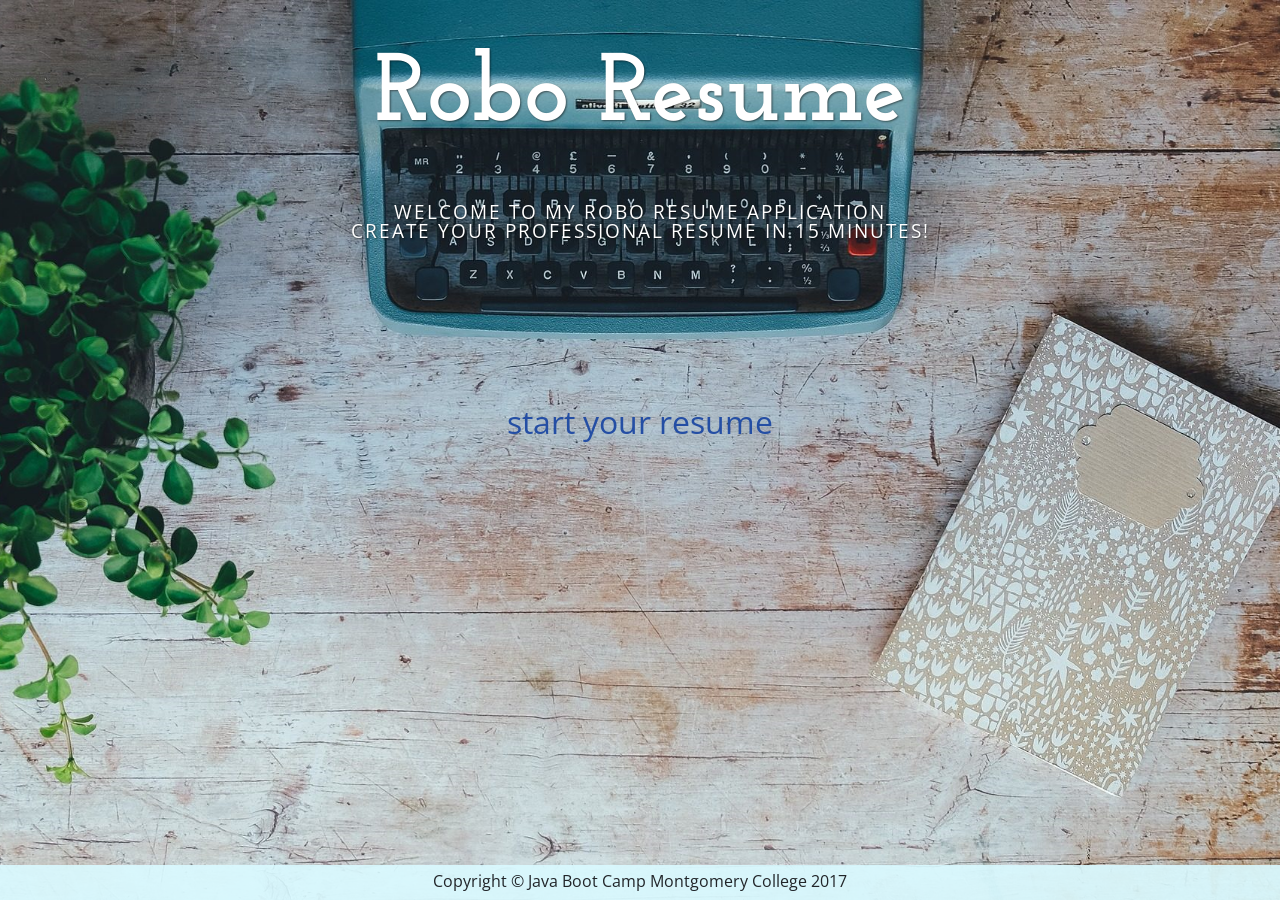
<file: src/main/resources/templates/index.html>
<!DOCTYPE html>
<html xmlns:th="http://www.thymeleaf.org">
<head lang="en">

    <meta charset="utf-8">
    <meta name="viewport" content="width=device-width, initial-scale=1, shrink-to-fit=no">
    <meta name="description" content="">
    <meta name="author" content="">

    <title>Robo Resume - Home Page</title>

    <!-- Bootstrap core CSS -->
    <link href="vendor/bootstrap/css/bootstrap.min.css" rel="stylesheet">

    <!-- Custom fonts for this template -->
    <link href="https://fonts.googleapis.com/css?family=Open+Sans:300italic,400italic,600italic,700italic,800italic,400,300,600,700,800" rel="stylesheet" type="text/css">
    <link href="https://fonts.googleapis.com/css?family=Josefin+Slab:100,300,400,600,700,100italic,300italic,400italic,600italic,700italic" rel="stylesheet" type="text/css">

    <!-- Custom styles for this template -->
    <link href="css/business-casual.css" rel="stylesheet">

</head>

<body>

    <!-- Welcome Message -->
    <div class="tagline-upper text-center text-heading text-shadow text-white mt-5 d-none d-lg-block">Robo Resume</div>
    <div class="tagline-lower text-center text-expanded text-shadow text-uppercase text-white mb-5 d-none d-lg-block"><br><br><br>Welcome to My Robo Resume Application<br>
        Create your professional resume in 15 minutes!
    </div>


    <div class="tagline-lower text-center text-expanded text-shadow text-uppercase text-white mb-5 d-none d-lg-block">  <br><br> </div>

    <div class="container1">
        <div class="bg-faded1 p-4 my-4">
                <!-- Start Your Resume Button-->
                <div class="text-center mt-10">
                    <a class="StartResume" href="/enterPerson">start your resume</a>
                </div>
        </div>
    </div>
    <!-- /.container1 -->



    <!-- Footer -->
    <footer th:fragment="myfooter" class="bg-faded text-center py-1">
        <div class="container">
            <p class="m-0">Copyright &copy; Java Boot Camp Montgomery College 2017</p>
        </div>
    </footer>

    <!-- Bootstrap core JavaScript -->
    <script src="vendor/jquery/jquery.min.js"></script>
    <script src="vendor/popper/popper.min.js"></script>
    <script src="vendor/bootstrap/js/bootstrap.min.js"></script>

</body>

</html>
</file>
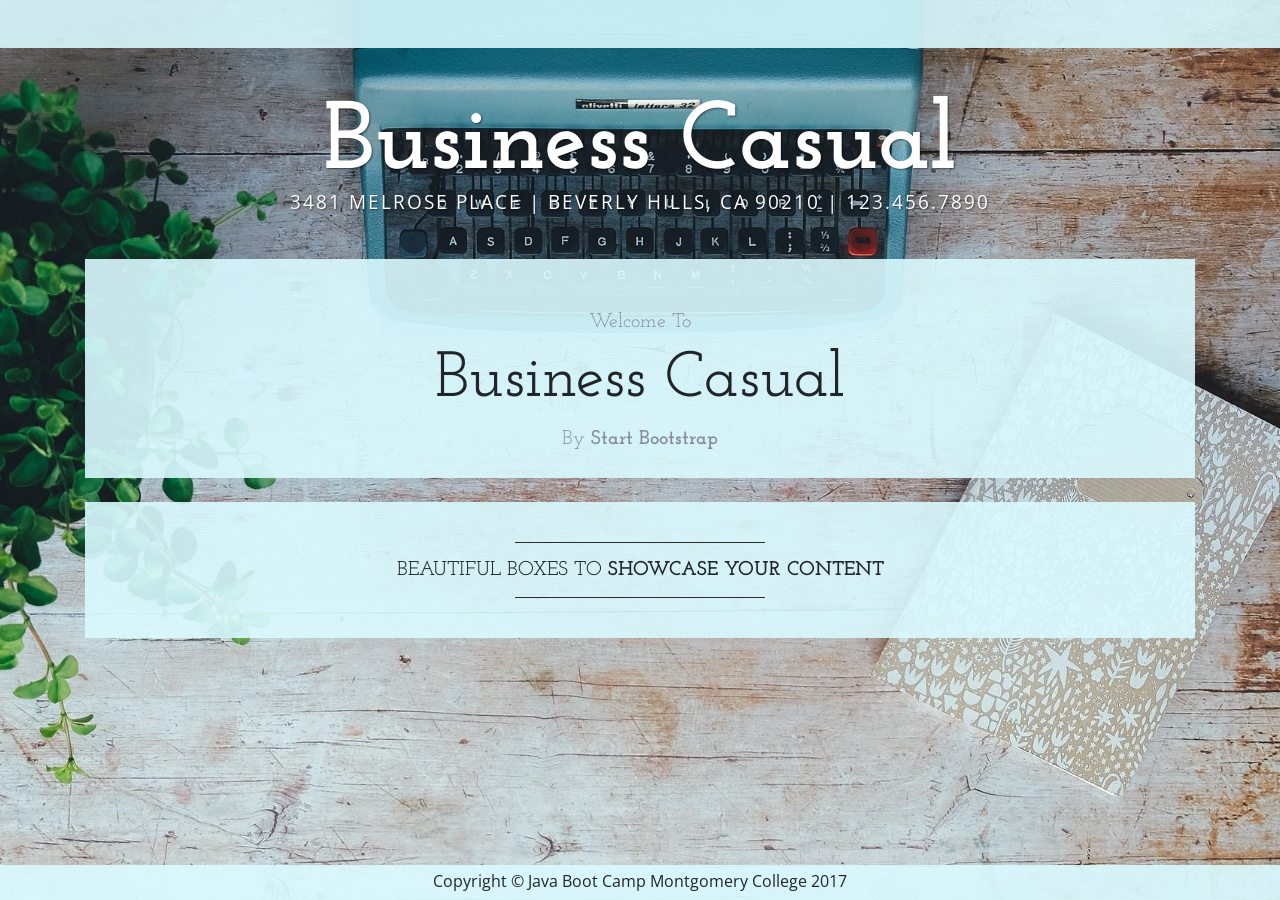
<file: src/main/resources/templates/base.html>
<!DOCTYPE html>
<html xmlns:th="http://www.thymeleaf.org">
<head lang="en">

    <meta charset="utf-8">
    <meta name="viewport" content="width=device-width, initial-scale=1, shrink-to-fit=no">
    <meta name="description" content="">
    <meta name="author" content="">

    <title>Business Casual - Start Bootstrap Theme</title>

    <!-- Bootstrap core CSS -->
    <link href="vendor/bootstrap/css/bootstrap.min.css" rel="stylesheet">

    <!-- Custom fonts for this template -->
    <link href="https://fonts.googleapis.com/css?family=Open+Sans:300italic,400italic,600italic,700italic,800italic,400,300,600,700,800" rel="stylesheet" type="text/css">
    <link href="https://fonts.googleapis.com/css?family=Josefin+Slab:100,300,400,600,700,100italic,300italic,400italic,600italic,700italic" rel="stylesheet" type="text/css">

    <!-- Custom styles for this template -->
    <link href="css/business-casual.css" rel="stylesheet">

    <!--===== Custom Stylesheet ====-->
    <!--<link href="additionals.css" rel="stylesheet">-->

</head>



<body>



    <!-- Navigation -->
    <nav class="navbar navbar-expand-lg navbar-light bg-faded navbar-inverse py-lg-4 navbar-fixed-top" th:fragment="mynavbar">
    <!--<nav class="navbar navbar-expand-lg navbar-light bg-faded py-lg-4">--> <!--Replaced-->
        <a class="navbar-brand text-uppercase text-expanded font-weight-bold d-lg-none" href="#">Start Bootstrap</a>

        <!--<button class="navbar-toggler" type="button" data-toggle="collapse" data-target="#navbarResponsive" aria-controls="navbarResponsive" aria-expanded="false" aria-label="Toggle navigation">-->
            <!--<span class="navbar-toggler-icon"></span>-->
        <!--</button>-->

        <div class="collapse navbar-collapse" id="navbarResponsive">
            <ul class="navbar-nav mx-auto">
                <!--<li class="nav-item active px-lg-4">-->
                    <!--<a class="nav-link text-uppercase text-expanded" href="indexORIGINAL.html">Home <span class="sr-only">(current)</span></a>-->
                <!--</li>-->
                <!--<li class="nav-item px-lg-4">-->
                    <!--<a class="nav-link text-uppercase text-expanded" href="about.html">About</a>-->
                <!--</li>-->
                <!--<li class="nav-item px-lg-4">-->
                    <!--<a class="nav-link text-uppercase text-expanded" href="blog.html">Blog</a>-->
                <!--</li>-->
                <!--<li class="nav-item px-lg-4">-->
                    <!--<a class="nav-link text-uppercase text-expanded" href="contact.html">Contact</a>-->
                <!--</li>-->
            </ul>
        </div>

    </nav>

    <div class="tagline-upper text-center text-heading text-shadow text-white mt-5 d-none d-lg-block">Business Casual</div>
    <div class="tagline-lower text-center text-expanded text-shadow text-uppercase text-white mb-5 d-none d-lg-block">3481 Melrose Place | Beverly Hills, CA 90210 | 123.456.7890</div>


    <div class="container">

        <div class="bg-faded p-4 my-4">
            <!-- Image Carousel -->
            <!--<div id="carouselExampleIndicators" class="carousel slide" data-ride="carousel">-->
                <!--<ol class="carousel-indicators">-->
                    <!--<li data-target="#carouselExampleIndicators" data-slide-to="0" class="active"></li>-->
                    <!--<li data-target="#carouselExampleIndicators" data-slide-to="1"></li>-->
                    <!--<li data-target="#carouselExampleIndicators" data-slide-to="2"></li>-->
                <!--</ol>-->
                <!--<div class="carousel-inner" role="listbox">-->
                    <!--<div class="carousel-item active">-->
                        <!--<img class="d-block img-fluid w-100" src="img/slide-1.jpg" alt="">-->
                        <!--<div class="carousel-caption d-none d-md-block">-->
                            <!--<h3 class="text-shadow">First Slide</h3>-->
                            <!--<p class="text-shadow">This is the caption for the first slide.</p>-->
                        <!--</div>-->
                    <!--</div>-->
                    <!--<div class="carousel-item">-->
                        <!--<img class="d-block img-fluid w-100" src="img/slide-2.jpg" alt="">-->
                        <!--<div class="carousel-caption d-none d-md-block">-->
                            <!--<h3 class="text-shadow">Second Slide</h3>-->
                            <!--<p class="text-shadow">This is the caption for the second slide.</p>-->
                        <!--</div>-->
                    <!--</div>-->
                    <!--<div class="carousel-item">-->
                        <!--<img class="d-block img-fluid w-100" src="img/slide-3.jpg" alt="">-->
                        <!--<div class="carousel-caption d-none d-md-block">-->
                            <!--<h3 class="text-shadow">Third Slide</h3>-->
                            <!--<p class="text-shadow">This is the caption for the third slide.</p>-->
                        <!--</div>-->
                    <!--</div>-->
                <!--</div>-->
                <!--<a class="carousel-control-prev" href="#carouselExampleIndicators" role="button" data-slide="prev">-->
                    <!--<span class="carousel-control-prev-icon" aria-hidden="true"></span>-->
                    <!--<span class="sr-only">Previous</span>-->
                <!--</a>-->
                <!--<a class="carousel-control-next" href="#carouselExampleIndicators" role="button" data-slide="next">-->
                    <!--<span class="carousel-control-next-icon" aria-hidden="true"></span>-->
                    <!--<span class="sr-only">Next</span>-->
                <!--</a>-->
            <!--</div>-->
            <!-- Welcome Message -->
            <div class="text-center mt-4">
                <div class="text-heading text-muted text-lg">Welcome To</div>
                <h1 class="my-2">Business Casual</h1>
                <div class="text-heading text-muted text-lg">By <strong>Start Bootstrap</strong></div>
            </div>
        </div>

        <!--<div class="bg-faded p-4 my-4">-->
            <!--<hr class="divider">-->
            <!--<h2 class="text-center text-lg text-uppercase my-0">Build a website <strong>worth visitng</strong></h2>-->
            <!--<hr class="divider">-->
            <!--<img class="img-fluid float-left mr-4 d-none d-lg-block" src="img/intro-pic.jpg" alt="">-->
            <!--<p>Lorem ipsum dolor sit amet, consectetur adipisicing elit. Magnam soluta dolore voluptatem, deleniti dignissimos excepturi veritatis cum hic sunt perferendis ipsum perspiciatis nam officiis sequi atque enim ut! Velit, consectetur.</p>-->
            <!--<p>Lorem ipsum dolor sit amet, consectetur adipisicing elit. Laboriosam pariatur perspiciatis reprehenderit illo et vitae iste provident debitis quos corporis saepe deserunt ad, officia, minima natus molestias assumenda nisi velit?</p>-->
            <!--<p>Lorem ipsum dolor sit amet, consectetur adipisicing elit. Reprehenderit totam libero expedita magni est delectus pariatur aut, aperiam eveniet velit cum possimus, autem voluptas. Eum qui ut quasi voluptate blanditiis?</p>-->
        <!--</div>-->

        <div class="bg-faded p-4 my-4">
            <hr class="divider">
            <h2 class="text-center text-lg text-uppercase my-0">Beautiful boxes to <strong>showcase your content</strong></h2>
            <hr class="divider">
            <!--<p>Lorem ipsum dolor sit amet, consectetur adipisicing elit. Magnam soluta dolore voluptatem, deleniti dignissimos excepturi veritatis cum hic sunt perferendis ipsum perspiciatis nam officiis sequi atque enim ut! Velit, consectetur.</p>-->
            <!--<p>Lorem ipsum dolor sit amet, consectetur adipisicing elit. Laboriosam pariatur perspiciatis reprehenderit illo et vitae iste provident debitis quos corporis saepe deserunt ad, officia, minima natus molestias assumenda nisi velit?</p>-->
        </div>

    </div>
    <!-- /.container -->

    <!-- Footer -->
    <footer th:fragment="myfooter" class="bg-faded text-center py-1">
        <div class="container">
            <p class="m-0">Copyright &copy; Java Boot Camp Montgomery College 2017</p>
        </div>
    </footer>

    <!-- Bootstrap core JavaScript -->
    <script src="vendor/jquery/jquery.min.js"></script>
    <script src="vendor/popper/popper.min.js"></script>
    <script src="vendor/bootstrap/js/bootstrap.min.js"></script>

</body>

</html>
</file>
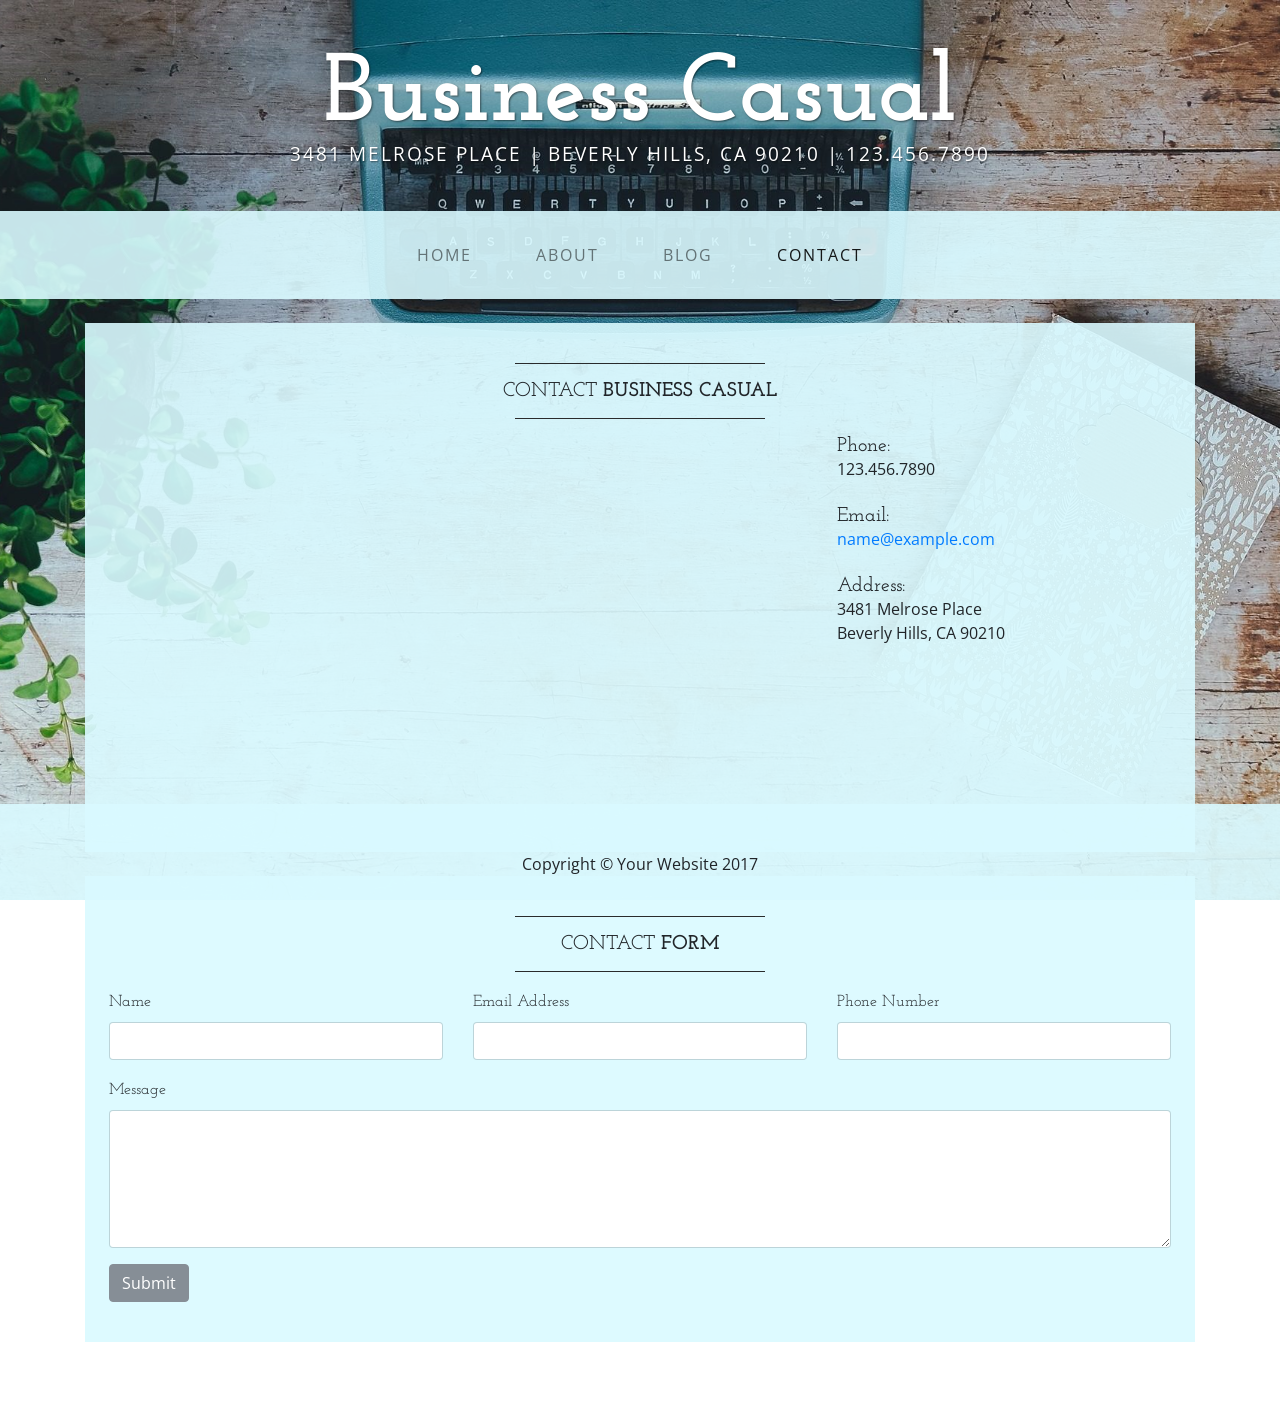
<file: src/main/resources/templates/contact.html>
<!DOCTYPE html>
<html lang="en">

<head>

    <meta charset="utf-8">
    <meta name="viewport" content="width=device-width, initial-scale=1, shrink-to-fit=no">
    <meta name="description" content="">
    <meta name="author" content="">

    <title>Business Casual - Start Bootstrap Theme</title>

    <!-- Bootstrap core CSS -->
    <link href="vendor/bootstrap/css/bootstrap.min.css" rel="stylesheet">

    <!-- Custom fonts for this template -->
    <link href="https://fonts.googleapis.com/css?family=Open+Sans:300italic,400italic,600italic,700italic,800italic,400,300,600,700,800" rel="stylesheet" type="text/css">
    <link href="https://fonts.googleapis.com/css?family=Josefin+Slab:100,300,400,600,700,100italic,300italic,400italic,600italic,700italic" rel="stylesheet" type="text/css">

    <!-- Custom styles for this template -->
    <link href="css/business-casual.css" rel="stylesheet">

</head>

<body>

    <div class="tagline-upper text-center text-heading text-shadow text-white mt-5 d-none d-lg-block">Business Casual</div>
    <div class="tagline-lower text-center text-expanded text-shadow text-uppercase text-white mb-5 d-none d-lg-block">3481 Melrose Place | Beverly Hills, CA 90210 | 123.456.7890</div>

    <!-- Navigation -->
    <nav class="navbar navbar-expand-lg navbar-light bg-faded py-lg-4">
        <a class="navbar-brand text-uppercase text-expanded font-weight-bold d-lg-none" href="#">Start Bootstrap</a>
        <button class="navbar-toggler" type="button" data-toggle="collapse" data-target="#navbarResponsive" aria-controls="navbarResponsive" aria-expanded="false" aria-label="Toggle navigation">
            <span class="navbar-toggler-icon"></span>
        </button>
        <div class="collapse navbar-collapse" id="navbarResponsive">
            <ul class="navbar-nav mx-auto">
                <li class="nav-item px-lg-4">
                    <a class="nav-link text-uppercase text-expanded" href="indexORIGINAL.html">Home <span class="sr-only">(current)</span></a>
                </li>
                <li class="nav-item px-lg-4">
                    <a class="nav-link text-uppercase text-expanded" href="about.html">About</a>
                </li>
                <li class="nav-item px-lg-4">
                    <a class="nav-link text-uppercase text-expanded" href="blog.html">Blog</a>
                </li>
                <li class="nav-item active px-lg-4">
                    <a class="nav-link text-uppercase text-expanded" href="contact.html">Contact</a>
                </li>
            </ul>
        </div>
    </nav>

    <div class="container">

        <div class="bg-faded p-4 my-4">
            <hr class="divider">
            <h2 class="text-center text-lg text-uppercase my-0">Contact <strong>Business Casual</strong></h2>
            <hr class="divider">
            <div class="row">
                <div class="col-lg-8">
                    <div class="embed-responsive embed-responsive-16by9 map-container mb-4 mb-lg-0">
                        <iframe frameborder="0" scrolling="no" marginheight="0" marginwidth="0" src="http://maps.google.com/maps?hl=en&amp;ie=UTF8&amp;ll=37.0625,-95.677068&amp;spn=56.506174,79.013672&amp;t=m&amp;z=4&amp;output=embed"></iframe>
                    </div>
                </div>
                <div class="col-lg-4">
                    <h5 class="mb-0">Phone:</h5>
                    <div class="mb-4">123.456.7890</div>
                    <h5 class="mb-0">Email:</h5>
                    <div class="mb-4"><a href="mailto:name@example.com">name@example.com</a></div>
                    <h5 class="mb-0">Address:</h5>
                    <div class="mb-4">
                        3481 Melrose Place
                        <br> Beverly Hills, CA 90210
                    </div>
                </div>
            </div>
        </div>

        <div class="bg-faded p-4 my-4">
            <hr class="divider">
            <h2 class="text-center text-lg text-uppercase my-0">Contact <strong>Form</strong></h2>
            <hr class="divider">
            <form>
                <div class="row">
                    <div class="form-group col-lg-4">
                        <label class="text-heading">Name</label>
                        <input type="text" class="form-control">
                    </div>
                    <div class="form-group col-lg-4">
                        <label class="text-heading">Email Address</label>
                        <input type="email" class="form-control">
                    </div>
                    <div class="form-group col-lg-4">
                        <label class="text-heading">Phone Number</label>
                        <input type="tel" class="form-control">
                    </div>
                    <div class="clearfix"></div>
                    <div class="form-group col-lg-12">
                        <label class="text-heading">Message</label>
                        <textarea class="form-control" rows="6"></textarea>
                    </div>
                    <div class="form-group col-lg-12">
                        <button type="submit" class="btn btn-secondary">Submit</button>
                    </div>
                </div>
            </form>
        </div>

    </div>
    <!-- /.container -->

    <footer class="bg-faded text-center py-5">
        <div class="container">
            <p class="m-0">Copyright &copy; Your Website 2017</p>
        </div>
    </footer>

    <!-- Bootstrap core JavaScript -->
    <script src="vendor/jquery/jquery.min.js"></script>
    <script src="vendor/popper/popper.min.js"></script>
    <script src="vendor/bootstrap/js/bootstrap.min.js"></script>

    <!-- Zoom when clicked function for Google Map -->
    <script>
    $('.map-container')
        .click(function() {
            $(this).find('iframe').addClass('clicked')
        })
        .mouseleave(function() {
            $(this).find('iframe').removeClass('clicked')
        });
    </script>

</body>

</html>
</file>
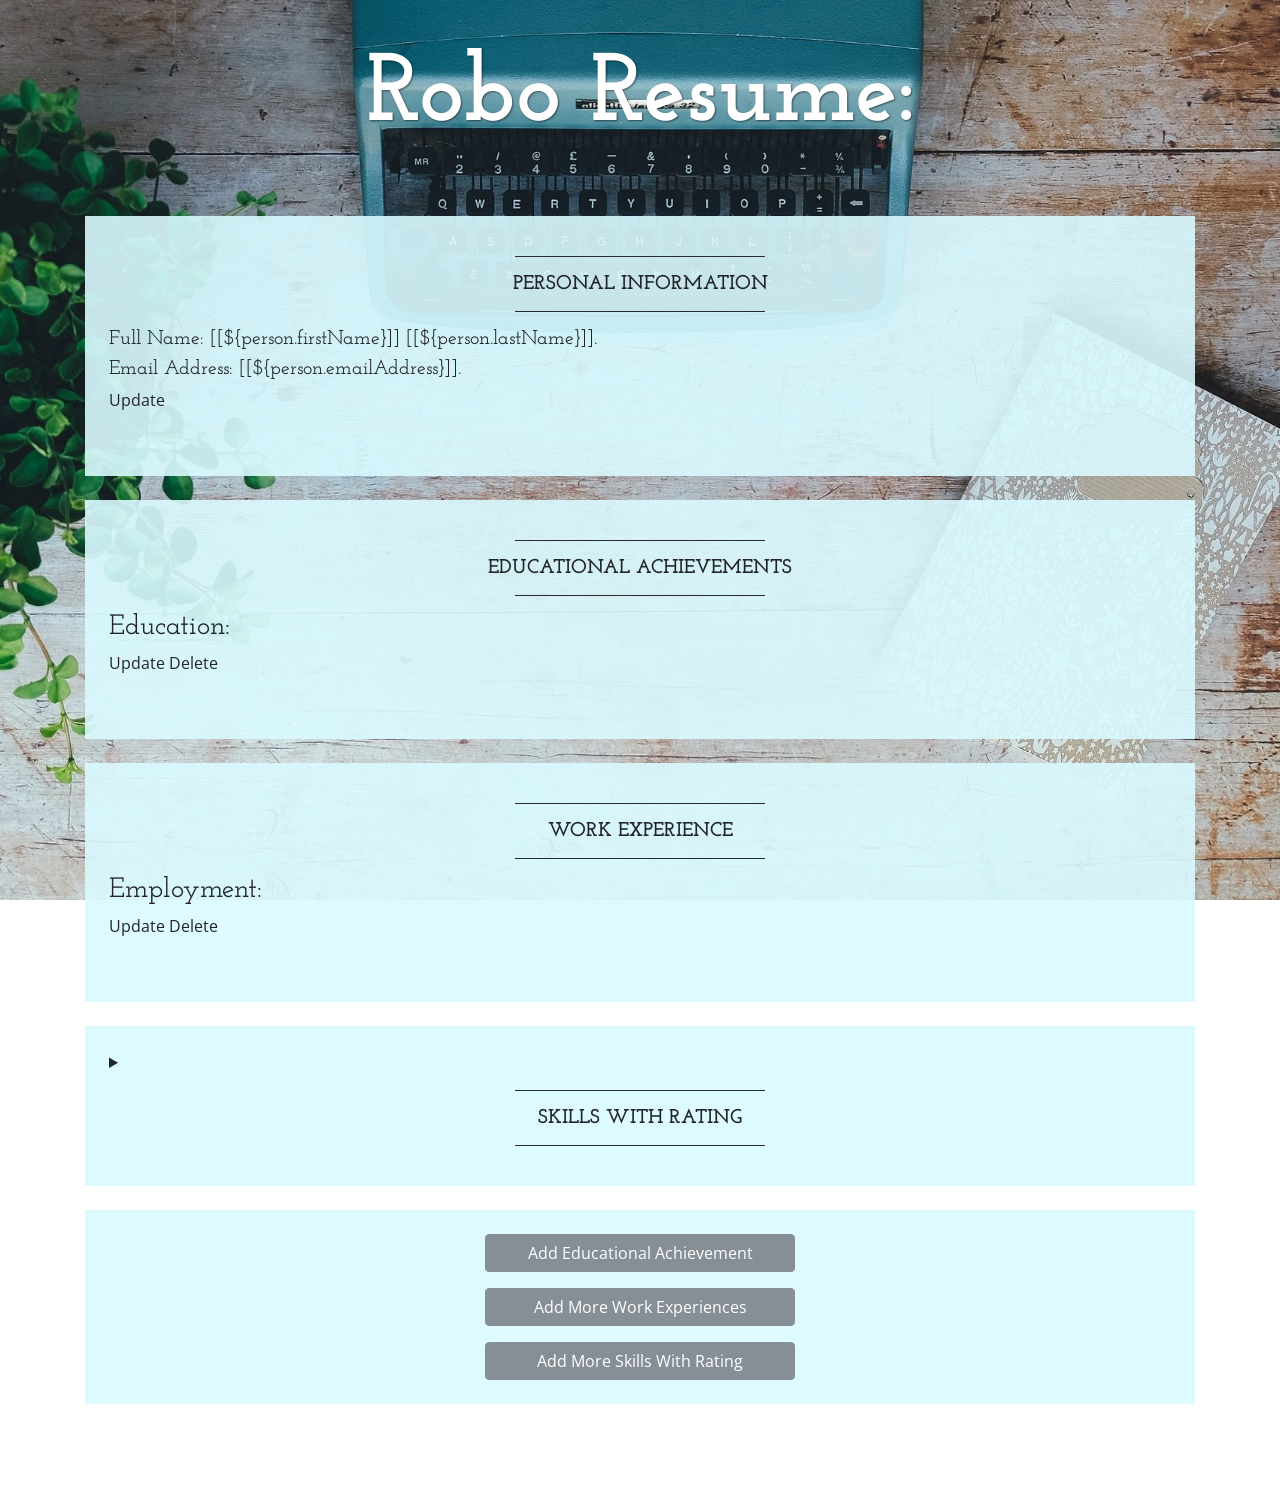
<file: src/main/resources/templates/displayPersonAllInfo.html>
<!--================================================================-->
<!--================================================================-->
<!DOCTYPE html>
<html xmlns:th="http://www.thymeleaf.org">
<head lang="en">

    <meta charset="utf-8"/>
    <meta name="viewport" content="width=device-width, initial-scale=1, shrink-to-fit=no">
    <meta name="description" content="">
    <meta name="author" content="">

    <title>Robo Resume - Display All Info</title>

    <!-- Bootstrap core CSS -->
    <link href="vendor/bootstrap/css/bootstrap.min.css" rel="stylesheet">

    <!-- Custom fonts for this template -->
    <!--<link href="vendor/font-awesome/css/font-awesome.min.css" rel="stylesheet" type="text/css">-->
    <link href="https://fonts.googleapis.com/css?family=Open+Sans:300italic,400italic,600italic,700italic,800italic,400,300,600,700,800" rel="stylesheet" type="text/css">
    <link href="https://fonts.googleapis.com/css?family=Josefin+Slab:100,300,400,600,700,100italic,300italic,400italic,600italic,700italic" rel="stylesheet" type="text/css">

    <!-- Custom styles for this template -->
    <link href="css/business-casual.css" rel="stylesheet">


    <!--===== Custom Stylesheet ====-->
    <!--<link href="additionals.css" rel="stylesheet">-->


</head>

<body>

    <div class="tagline-upper text-center text-heading text-shadow text-white mt-5 d-none d-lg-block">Robo Resume:</div>
    <!--<h1>Here is Your Resume:</h1>-->

    <br/><br/>



    <div class="container">

        <!-- Personal Info -->
        <div class="bg-faded p-4 my-4">
            <hr class="divider">
            <h2 class="text-center text-lg text-uppercase my-0"><strong>Personal Information</strong></h2>
            <hr class="divider">
            <div class="form-group">
                <h5 th:inline="text"> Full Name: [[${person.firstName}]] [[${person.lastName}]].</h5>
                <h5 th:inline="text"> Email Address: [[${person.emailAddress}]].</h5>
                <div>
                    <a th:href="@{/updatePerson/{id}(id=${person.id})}">Update</a>
                    <br/>
                </div>
                <br/>
            </div>
        </div>
        <!-- /Personal Info -->


        <!-- Education Info -->
        <div class="bg-faded p-4 my-4">
            <hr class="divider">
            <h2 class="text-center text-lg text-uppercase my-0"><strong>Educational Achievements</strong></h2>
            <hr class="divider">

            <div class="form-group">
                <!--<h3>Education:</h3>-->
                <div th:each="e:${person.educationalAchievements}">
                    <h3>Education:</h3>
                    <h5 th:text="${e.degreeTitle}"></h5>
                    <h5 th:text="${e.educationalInstitution}"></h5>
                    <h5 th:text="${e.graduateDate}"></h5>
                    <div>
                        <a th:href="@{/updateEducation/{id}(id=${e.id})}">Update</a>
                        <a th:href="@{/deleteEducation/{id}(id=${e.id})}">Delete</a>
                    </div>
                    <br>
                </div>
            </div>
        </div>
        <!-- /Education Info -->


        <!-- Employment Info -->
        <div class="bg-faded p-4 my-4">
            <hr class="divider">
            <h2 class="text-center text-lg text-uppercase my-0"><strong>Work Experience</strong></h2>
            <hr class="divider">
            <div class="form-group">
                <div th:each="w:${person.workExperience}">
                    <h3>Employment:</h3>
                    <h5 th:text="${w.positionTitle}"></h5>
                    <h5 th:text="${w.organisation}"></h5>
                    <h5 th:text="${w.startDate}"></h5>
                    <h5 th:text="${w.endDate}"></h5>
                    <h5 th:text="${w.duty}"></h5>
                    <div>
                        <a th:href="@{/updateEmployment/{id}(id=${w.id})}">Update</a>
                        <a th:href="@{/deleteEmployment/{id}(id=${w.id})}">Delete</a>
                    </div>
                    <br>
                </div>
            </div>
        </div>
        <!-- /Employment Info -->


        <!-- Skills Info -->
        <!--<div class="bg-faded p-4 my-4">-->
            <!--<hr class="divider">-->
            <!--<h2 class="text-center text-lg text-uppercase my-0"><strong>Skills with Rating</strong></h2>-->
            <!--<hr class="divider">-->
            <!--<div class="form-group">-->
                <!--<div th:each="s:${person.skillsWithRating}">-->
                    <!--<h3>Skills:</h3>-->
                    <!--<h5 th:text="${s.skillTitle}"></h5>-->
                    <!--<h5 th:text="${s.skillRating}"></h5>-->
                    <!--<div>-->
                        <!--<a th:href="@{/updateSkills/{id}(id=${s.id})}">Update</a>-->
                        <!--<a th:href="@{/deleteSkills/{id}(id=${s.id})}">Delete</a>-->
                    <!--</div>-->
                    <!--<br>-->
                <!--</div>-->
            <!--</div>-->
        <!--</div>-->
        <!-- /Skills Info -->



        <!--<details>-->
            <!--<summary>See More</summary>-->
            <!--This text will be hidden if your browser supports it.-->
        <!--</details>-->



        <!-- Skills Info -->
        <div class="bg-faded p-4 my-4">
            <details>
                <summary>
                    <hr class="divider">
                    <h2 class="text-center text-lg text-uppercase my-0"><strong>Skills with Rating</strong></h2>
                    <hr class="divider">
                </summary>
                <div class="form-group">
                    <div th:each="s:${person.skillsWithRating}">
                        <h3>Skills:</h3>
                        <h5 th:text="${s.skillTitle}"></h5>
                        <h5 th:text="${s.skillRating}"></h5>
                        <div>
                            <a th:href="@{/updateSkills/{id}(id=${s.id})}">Update</a>
                            <a th:href="@{/deleteSkills/{id}(id=${s.id})}">Delete</a>
                        </div>
                        <br>
                    </div>
                </div>
            </details>
        </div>
        <!-- /Skills Info -->


        <!-- Enter more Info -->
        <div class="bg-faded p-4 my-4" style="text-align: center">
            <div style="width: 30%; margin: 0 auto;">
                <!--<div class="form-group">-->
                    <a class="btn btn-secondary" href="/enterEducation" type = "submit" style="width:310px">Add Educational Achievement</a>
                    <!--<a class="btn btn-secondary" href="/enterEducation" type = "submit">Add Another Education</a><br/>-->
                <p></p>

                    <a class="btn btn-secondary" href="/enterEmployment" type = "submit" style="width:310px">Add More Work Experiences </a>
                    <!--<a class="btn btn-secondary" href="/enterEmployment" type = "submit">Add Work Experience</a><br/>-->
                <p></p>
                    <a class="btn btn-secondary" href="/enterSkills" type = "submit" style="width:310px">Add More Skills With Rating</a>
                    <!--<a class="btn btn-secondary" href="/enterSkills" type = "submit">Add Skills With Rating</a><br/>-->
            </div>
        </div>
        <!-- /Enter more Info -->

    </div>
    <!-- /.container -->



    <!-- Footer -->
    <div th:replace="base :: footer"></div>

    <!-- Bootstrap core JavaScript -->
    <script src="vendor/jquery/jquery.min.js"></script>
    <script src="vendor/popper/popper.min.js"></script>
    <script src="vendor/bootstrap/js/bootstrap.min.js"></script>

</body>

</html>
</file>
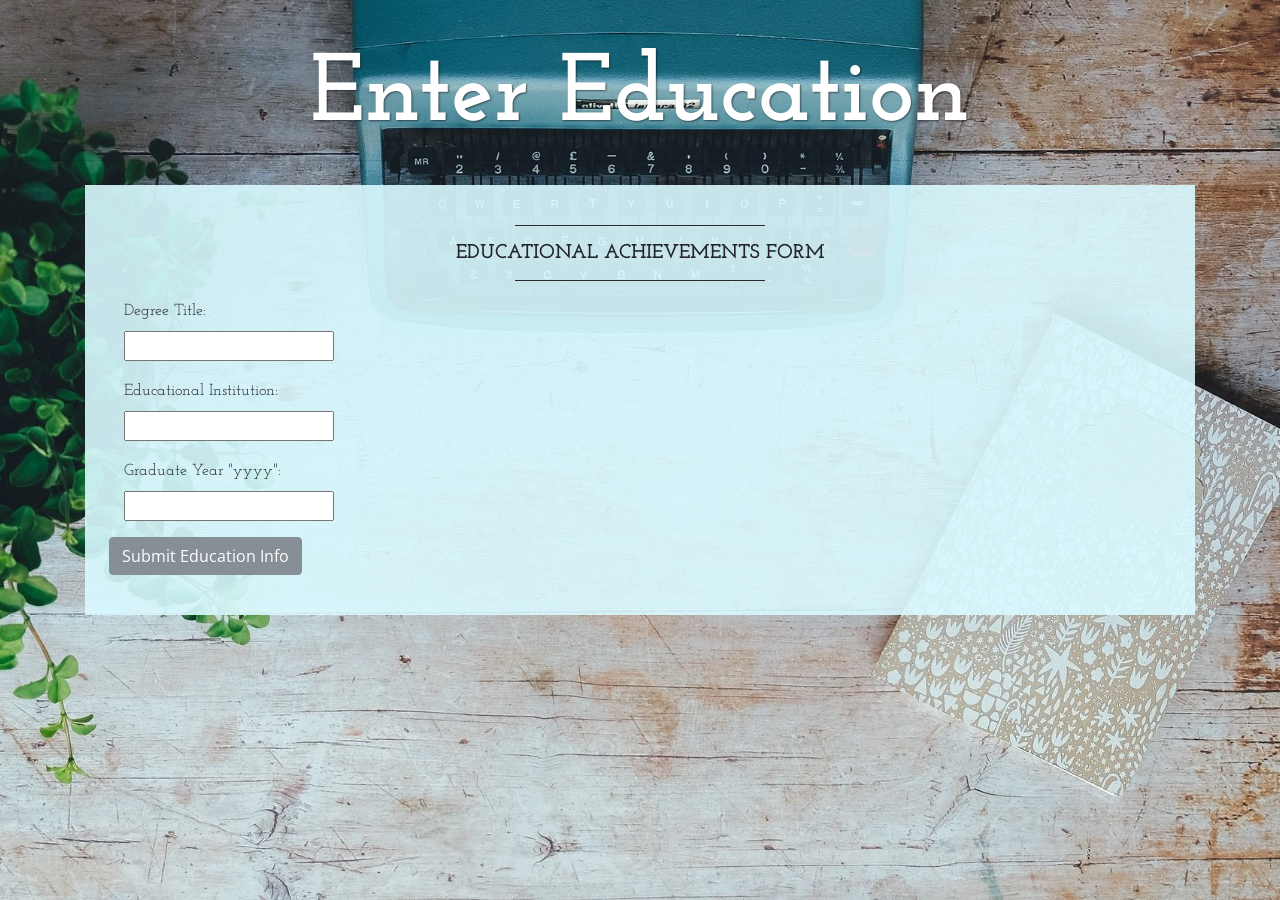
<file: src/main/resources/templates/enterEducation.html>
<!--===============================================-->
<!DOCTYPE html>
<html xmlns:th="http://www.thymeleaf.org">
<head lang="en">

    <meta charset="utf-8">
    <meta name="viewport" content="width=device-width, initial-scale=1, shrink-to-fit=no">
    <meta name="description" content="">
    <meta name="author" content="">

    <title>Robo Resume - Enter Education</title>

    <!-- Bootstrap core CSS -->
    <link href="vendor/bootstrap/css/bootstrap.min.css" rel="stylesheet">

    <!-- Custom fonts for this template -->
    <!--<link href="vendor/font-awesome/css/font-awesome.min.css" rel="stylesheet" type="text/css">-->
    <link href="https://fonts.googleapis.com/css?family=Open+Sans:300italic,400italic,600italic,700italic,800italic,400,300,600,700,800" rel="stylesheet" type="text/css">
    <link href="https://fonts.googleapis.com/css?family=Josefin+Slab:100,300,400,600,700,100italic,300italic,400italic,600italic,700italic" rel="stylesheet" type="text/css">

    <!-- Custom styles for this template -->
    <link href="css/business-casual.css" rel="stylesheet">

    <!-- Modifications in styles for this template -->
    <!--<link href="css/additionals.css" rel="stylesheet">-->
    <!--<link href="css/enterPerson.css" rel="stylesheet">-->

</head>

<body>
    <div class="tagline-upper text-center text-heading text-shadow text-white mt-5 d-none d-lg-block">Enter Education</div>

    <!--<h1 id="homeHeading">Enter Educational Achievements</h1>-->
    <hr>

    <div class="container">

        <div class="bg-faded p-4 my-4">
            <hr class="divider">
            <h2 class="text-center text-lg text-uppercase my-0"><strong>Educational Achievements Form</strong></h2>
            <hr class="divider">

            <form action="#"
                  th:action="@{/enterEducation}"
                  th:object="${newEducation}"
                  method="post">
                <input type="hidden" th:field="*{id}"/>


                <div class="form-group">
                <!--<div class="form-group col-lg-4">-->
                    <label class="col-md-5 control-label">Degree Title:</label>
                    <!--<label class="text-heading">Degree Title:</label>-->
                    <div class="col-sm-12">
                        <input type="text" th:field="*{degreeTitle}" />
                        <p><span th:if="${#fields.hasErrors('degreeTitle')}" th:errors="*{degreeTitle}" style="color:#b81624"/></p>
                    </div>
                </div>
                <div class="form-group">
                    <label class="col-md-5 control-label">Educational Institution:</label>
                    <div class="col-sm-12">
                        <input type="text" th:field="*{educationalInstitution}" />
                        <p><span th:if="${#fields.hasErrors('educationalInstitution')}" th:errors="*{educationalInstitution}" style="color:#b81624"/></p>
                    </div>
                </div>
                <div class="form-group">
                    <label class="col-md-5 control-label">Graduate Year "yyyy":</label>
                    <div class="col-sm-12">
                        <input type="text" th:field="*{graduateDate}" />
                        <p><span th:if="${#fields.hasErrors('graduateDate')}" th:errors="*{graduateDate}" style="color:#b81624"/> </p>
                    </div>
                </div>
                <div class="form-group">
                    <!--<a class="btn btn-secondary"> <input  type = "submit" value="Submit Education Info"/>Submit Info</a>-->
                    <input class="btn btn-secondary" type = "submit" value="Submit Education Info"/></a>
                </div>
            </form>
        </div>


    </div>
    <!-- /.container -->



    <!-- Footer -->
    <div th:replace="base :: footer"></div>


    <!-- Bootstrap core JavaScript -->
    <script src="vendor/jquery/jquery.min.js"></script>
    <script src="vendor/popper/popper.min.js"></script>
    <script src="vendor/bootstrap/js/bootstrap.min.js"></script>

</body>

</html>
</file>
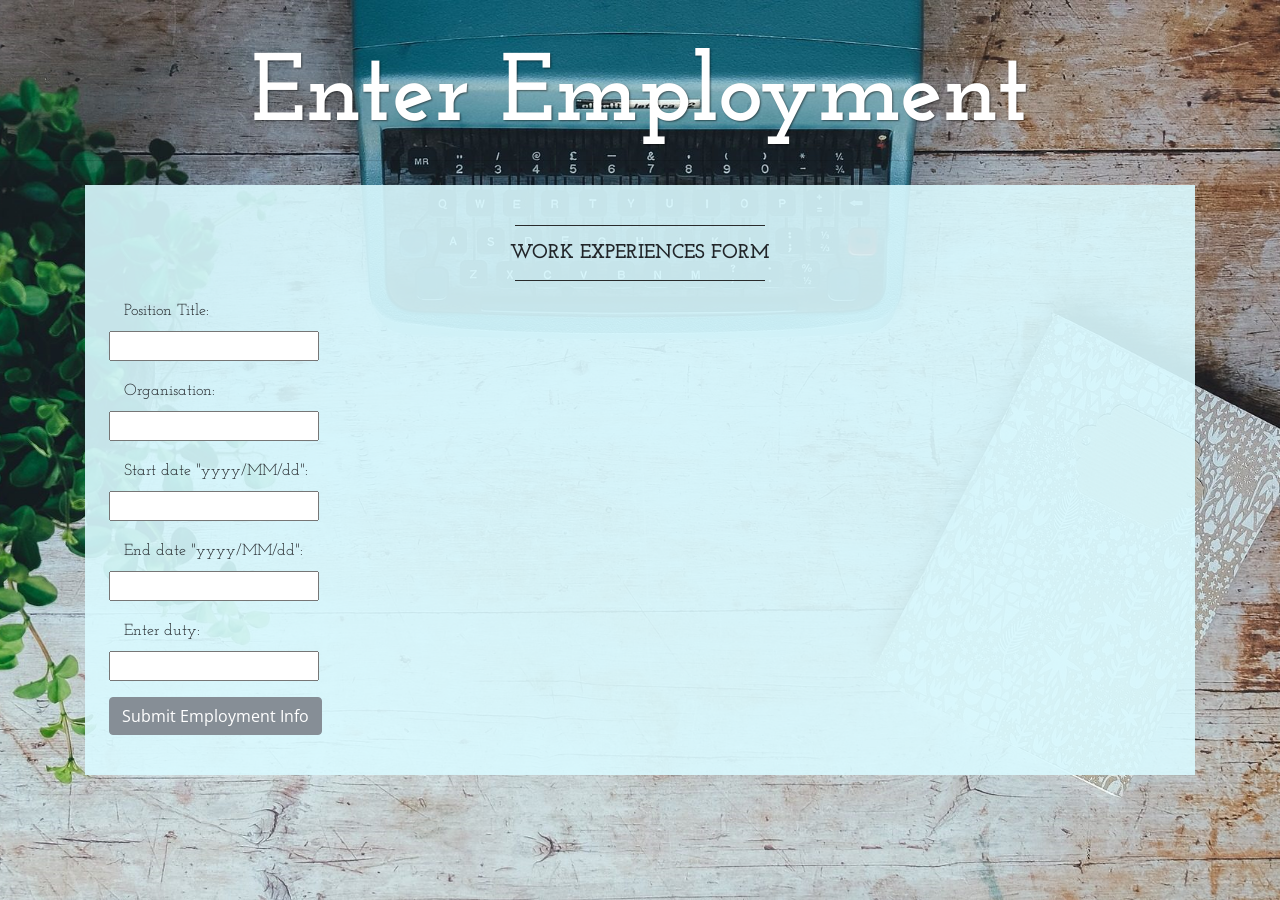
<file: src/main/resources/templates/enterEmployment.html>
<!--===============================================-->
<!DOCTYPE html>
<html xmlns:th="http://www.thymeleaf.org">
<head lang="en">

    <meta charset="utf-8">
    <meta name="viewport" content="width=device-width, initial-scale=1, shrink-to-fit=no">
    <meta name="description" content="">
    <meta name="author" content="">

    <title>Robo Resume - Enter Employment</title>

    <!-- Bootstrap core CSS -->
    <link href="vendor/bootstrap/css/bootstrap.min.css" rel="stylesheet">

    <!-- Custom fonts for this template -->
    <!--<link href="vendor/font-awesome/css/font-awesome.min.css" rel="stylesheet" type="text/css">-->
    <link href="https://fonts.googleapis.com/css?family=Open+Sans:300italic,400italic,600italic,700italic,800italic,400,300,600,700,800" rel="stylesheet" type="text/css">
    <link href="https://fonts.googleapis.com/css?family=Josefin+Slab:100,300,400,600,700,100italic,300italic,400italic,600italic,700italic" rel="stylesheet" type="text/css">

    <!-- Custom styles for this template -->
    <link href="css/business-casual.css" rel="stylesheet">


    <!-- Modifications in styles for this template -->
    <!--<link href="css/additionals.css" rel="stylesheet">-->
    <!--<link href="css/enterPerson.css" rel="stylesheet">-->

</head>

<body>
    <div class="tagline-upper text-center text-heading text-shadow text-white mt-5 d-none d-lg-block">Enter Employment</div>

    <!--<h1 id="homeHeading">Enter Employment</h1>-->
    <hr>

    <div class="container">

        <div class="bg-faded p-4 my-4">
            <hr class="divider">
            <h2 class="text-center text-lg text-uppercase my-0"><strong>Work Experiences Form</strong></h2>
            <hr class="divider">

            <form action="#"
                  th:action="@{/enterEmployment}"
                  th:object="${newEmployment}"
                  method="post">
                <input type="hidden" th:field="*{id}"/>
                <div class="form-group">
                    <label class="col-md-5 control-label">Position Title:</label>
                    <div class="col-sm-13">
                        <input type="text" th:field="*{positionTitle}" />
                        <p><span th:if="${#fields.hasErrors('positionTitle')}" th:errors="*{positionTitle}" style="color:#b81624"/></p>
                    </div>
                </div>
                <div class="form-group">
                    <label class="col-md-5 control-label">Organisation:</label>
                    <div class="col-sm-13">
                        <input type="text" th:field="*{organisation}" />
                        <p><span th:if="${#fields.hasErrors('organisation')}" th:errors="*{organisation}" style="color:#b81624"/>  </p>
                    </div>
                </div>
                <div class="form-group">
                    <label class="col-md-5 control-label">Start date "yyyy/MM/dd":</label>
                    <div class="col-sm-13">
                        <input type="text" th:field="*{startDate}" />
                        <p><span th:if="${#fields.hasErrors('startDate')}" th:errors="*{startDate}" style="color:#b81624"/> </p>
                    </div>
                </div>
                <div class="form-group">
                    <label class="col-md-5 control-label">End date "yyyy/MM/dd":</label>
                    <div class="col-sm-13">
                        <input type="text" th:field="*{endDate}" />
                        <p><span th:if="${#fields.hasErrors('endDate')}" th:errors="*{endDate}" style="color:#b81624"/> </p>
                    </div>
                </div>
                <div class="form-group">
                    <label class="col-md-5 control-label">Enter duty:</label>
                    <div class="col-sm-13">
                        <input type="text" th:field="*{duty}" />
                        <p><span th:if="${#fields.hasErrors('duty')}" th:errors="*{duty}" style="color:#b81624"/> </p>
                    </div>
                </div>
                <div class="form-group">
                    <!--<a class="btn btn-secondary"> <input  type = "submit" value="Submit Employment Info"/>Submit Info</a>-->
                    <!--<a class="btn btn-secondary" href="/resultEmployment"> <input  type = "submit" />Submit Employment Info</a>-->

                    <!--<a class="btn btn-secondary"  href="/resultEducation" type = "submit">Submit Employment Info</a>-->

                    <!--<input type="button"  onclick="enterEducation.href='/resultEducation.htm'" value="Submit" >-->

                    <input class="btn btn-secondary" type = "submit" value="Submit Employment Info"/></a>
                </div>
            </form>

        </div>


    </div>
    <!-- /.container -->




    <!-- Footer -->
    <div th:replace="base :: footer"></div>


    <!-- Bootstrap core JavaScript -->
    <script src="vendor/jquery/jquery.min.js"></script>
    <script src="vendor/popper/popper.min.js"></script>
    <script src="vendor/bootstrap/js/bootstrap.min.js"></script>

</body>

</html>
</file>
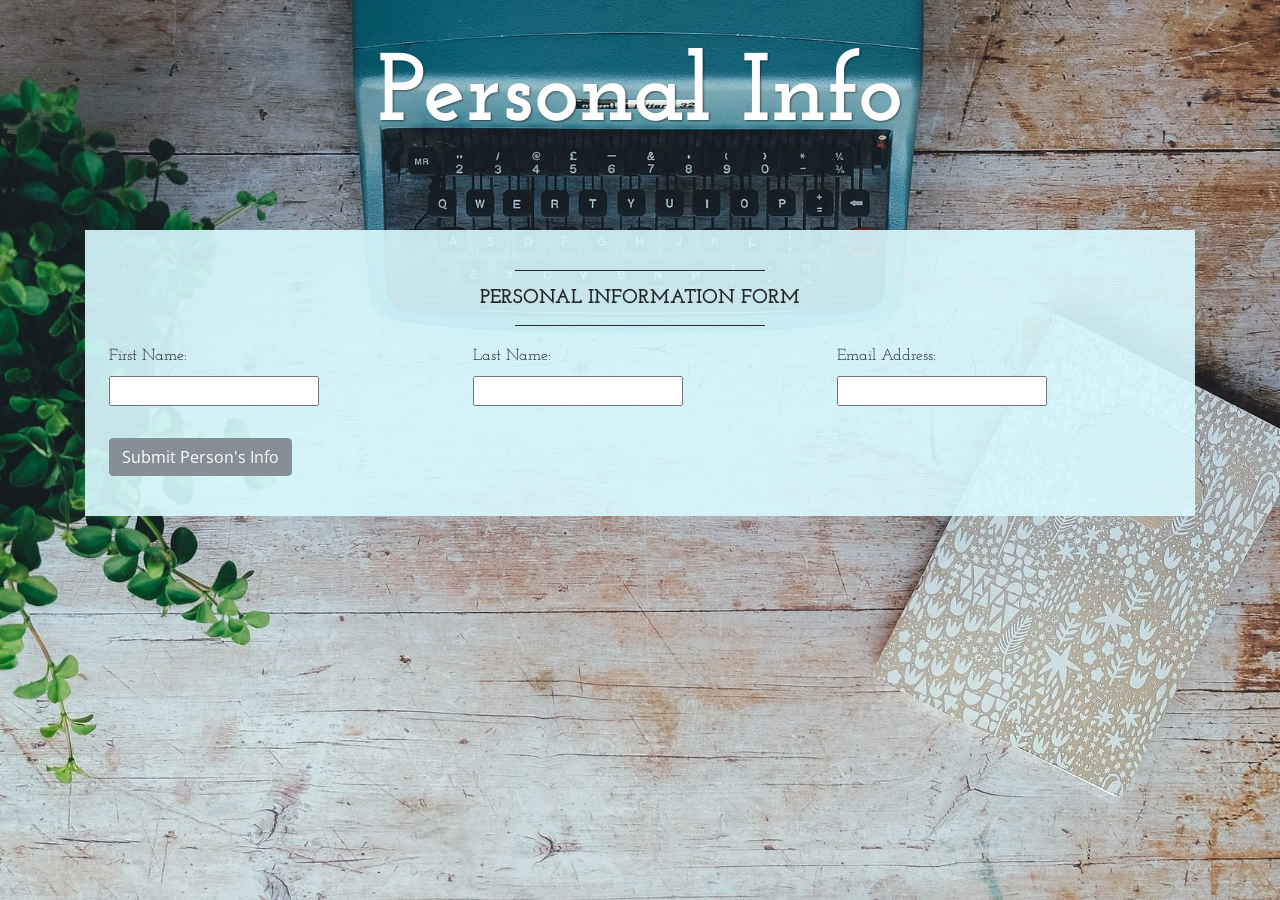
<file: src/main/resources/templates/enterPerson.html>
<!--===============================================-->
<!DOCTYPE html>
<html xmlns:th="http://www.thymeleaf.org">
<head lang="en">


    <meta charset="utf-8"/>
    <meta name="viewport" content="width=device-width, initial-scale=1, shrink-to-fit=no">
    <meta name="description" content="">
    <meta name="author" content="">

    <title>Robo Resume - Enter Person</title>

    <!-- Bootstrap core CSS -->
    <link href="vendor/bootstrap/css/bootstrap.min.css" rel="stylesheet">

    <!-- Custom fonts for this template -->
    <link href="https://fonts.googleapis.com/css?family=Open+Sans:300italic,400italic,600italic,700italic,800italic,400,300,600,700,800" rel="stylesheet" type="text/css">
    <link href="https://fonts.googleapis.com/css?family=Josefin+Slab:100,300,400,600,700,100italic,300italic,400italic,600italic,700italic" rel="stylesheet" type="text/css">

    <!-- Custom styles for this template -->
    <link href="css/business-casual.css" rel="stylesheet">




</head>

<body>


    <div class="tagline-upper text-center text-heading text-shadow text-white mt-5 d-none d-lg-block">Personal Info</div>

    <div class="tagline-lower text-center text-expanded text-shadow text-uppercase text-white mb-5 d-none d-lg-block">  </br> </br>  </div>


    <div class="container">

        <div class="bg-faded p-4 my-4">
            <hr class="divider">
            <h2 class="text-center text-lg text-uppercase my-0"><strong>Personal Information Form</strong></h2>
            <hr class="divider">

            <form action="#"
                  th:action="@{/enterPerson}"
                  th:object="${newPerson}"
                  method="post">
                <input type="hidden" th:field="*{id}"/>

            <div class="row">


                <!--<div class="form-group">-->
                <div class="form-group col-lg-4">
                    <!--<label  class="col-md-3 control-label">First Name:</label>-->
                    <label class="text-heading">First Name:</label>
                    <div class="col-sm-13">
                        <input type="text" th:field="*{firstName}"/>
                        <!--<p></p>-->
                        <!--<p><span th:if="${#fields.hasErrors('firstName')}" th:errors="*{firstName}" style="color:#b81624" class="alert alert-danger" /></p>-->
                        <!--<p><span th:if="${#fields.hasErrors('firstName')}" th:errors="*{firstName}" style="color:#b81624"/></p>-->
                        <p><span class="myerrormessage" th:if="${#fields.hasErrors('firstName')}" th:errors="*{firstName}" style="color:#b81624"/></p>

                    </div>
                </div>
                <!--<div class="form-group">-->
                <div class="form-group col-lg-4">
                    <!--<label class="col-md-3 control-label">Last Name:</label>-->
                    <label class="text-heading">Last Name:</label>
                    <div class="col-sm-13">
                        <input type="text" th:field="*{lastName}" />
                        <p><span th:if="${#fields.hasErrors('lastName')}" th:errors="*{lastName}" style="color:#b81624"/></p>
                    </div>
                </div>
                <div class="form-group col-lg-4">
                <!--<div class="form-group">-->
                    <!--<label class="col-sm-3 control-label">Email Address:</label>-->
                    <label class="text-heading">Email Address:</label>
                    <div class="col-sm-15">
                        <input type="text" th:field="*{emailAddress}" />
                        <p><span th:if="${#fields.hasErrors('emailAddress')}" th:errors="*{emailAddress}"  style="color:#b81624"/></p>
                    </div>
                </div>
                <div class="form-group col-lg-4">
                <!--<div class="form-group">-->
                    <!--<a class="btn btn-primary btn-xl"> <input  type = "submit" value="Submit Person's Info"/>Submit Info</a>-->
                    <!--<a class="btn btn-secondary"> <input  type = "submit" value="Submit Person's Info"/></a>-->
                    <input class="btn btn-secondary" type = "submit" value="Submit Person's Info"/></a>
                </div>

            </div>
            </form>

        </div>

    </div>
    <!-- /.container -->



    <!-- Footer -->
    <div th:replace="base :: footer"></div>


    <!-- Bootstrap core JavaScript -->
    <script src="vendor/jquery/jquery.min.js"></script>
    <script src="vendor/popper/popper.min.js"></script>
    <script src="vendor/bootstrap/js/bootstrap.min.js"></script>

</body>

</html>
</file>
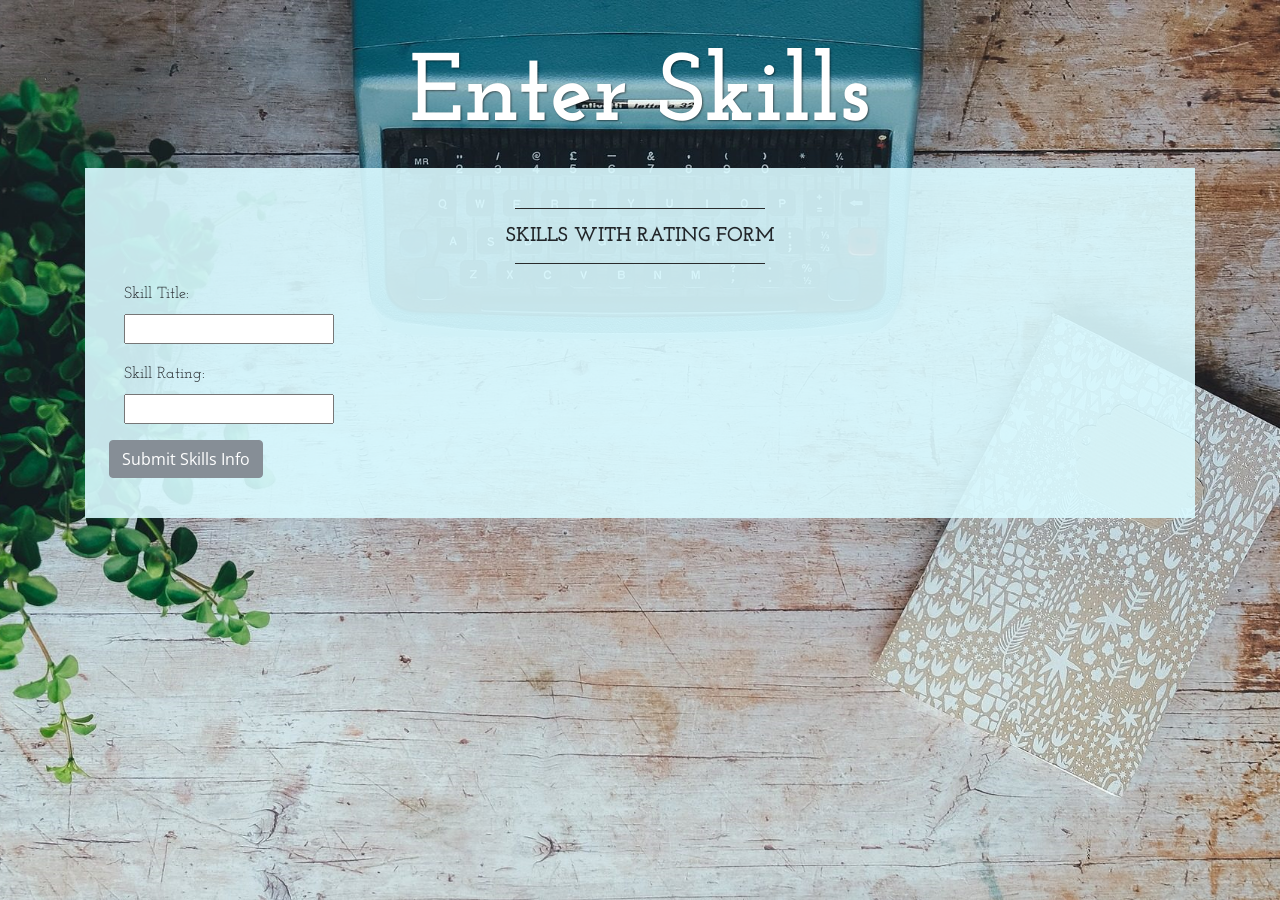
<file: src/main/resources/templates/enterSkills.html>
<!--===============================================-->
<!DOCTYPE html>
<html xmlns:th="http://www.thymeleaf.org">
<head lang="en">

    <meta charset="utf-8"/>
    <meta name="viewport" content="width=device-width, initial-scale=1, shrink-to-fit=no">
    <meta name="description" content="">
    <meta name="author" content="">

    <title>Robo Resume - Enter Skills</title>

    <!-- Bootstrap core CSS -->
    <link href="vendor/bootstrap/css/bootstrap.min.css" rel="stylesheet">

    <!-- Custom fonts for this template -->
    <!--<link href="vendor/font-awesome/css/font-awesome.min.css" rel="stylesheet" type="text/css">-->
    <link href="https://fonts.googleapis.com/css?family=Open+Sans:300italic,400italic,600italic,700italic,800italic,400,300,600,700,800" rel="stylesheet" type="text/css">
    <link href="https://fonts.googleapis.com/css?family=Josefin+Slab:100,300,400,600,700,100italic,300italic,400italic,600italic,700italic" rel="stylesheet" type="text/css">

    <!-- Custom styles for this template -->
    <link href="css/business-casual.css" rel="stylesheet">

    <!-- Modifications in styles for this template -->


</head>

<body>

    <div class="tagline-upper text-center text-heading text-shadow text-white mt-5 d-none d-lg-block">Enter Skills</div>

    <!--<h1 id="homeHeading">Enter Skills</h1>-->
    <!--<hr>-->
    <div class="container">

        <div class="bg-faded p-4 my-4">
            <hr class="divider">
            <h2 class="text-center text-lg text-uppercase my-0"><strong>Skills with Rating Form</strong></h2>
            <hr class="divider">

            <form action="#"
                  th:action="@{/enterSkills}"
                  th:object="${newSkills}"
                  method="post">
                <input type="hidden" th:field="*{id}"/>

                <div class="form-group">
                    <label class="col-md-5 control-label">Skill Title:</label>
                    <div class="col-sm-12">
                        <input type="text" th:field="*{skillTitle}" />
                        <!--<p><span th:if="${#fields.hasErrors('skillTitle')}" th:errors="*{skillTitle}" style="color:#b81624" class="alert alert-danger" />  </p>-->
                        <p><span th:if="${#fields.hasErrors('skillTitle')}" th:errors="*{skillTitle}" style="color:#b81624"/>  </p>
                    </div>
                </div>
                <div class="form-group">
                    <label class="col-md-5 control-label">Skill Rating:</label>
                    <div class="col-sm-12">
                        <input type="text" th:field="*{skillRating}" />
                        <p><span th:if="${#fields.hasErrors('skillRating')}" th:errors="*{skillRating}" style="color:#b81624"/>  </p>
                    </div>
                </div>

                <div class="form-group">
                    <!--<a class="btn btn-secondary"> <input  type = "submit" value="Submit Skills Info"/>Submit Info</a>-->
                    <input class="btn btn-secondary" type = "submit" value="Submit Skills Info"/></a>
                </div>

            </form>

        </div>


    </div>
    <!-- /.container -->




    <!-- Footer -->
    <div th:replace="base :: footer"></div>


    <!-- Bootstrap core JavaScript -->
    <script src="vendor/jquery/jquery.min.js"></script>
    <script src="vendor/popper/popper.min.js"></script>
    <script src="vendor/bootstrap/js/bootstrap.min.js"></script>

</body>

</html>
</file>
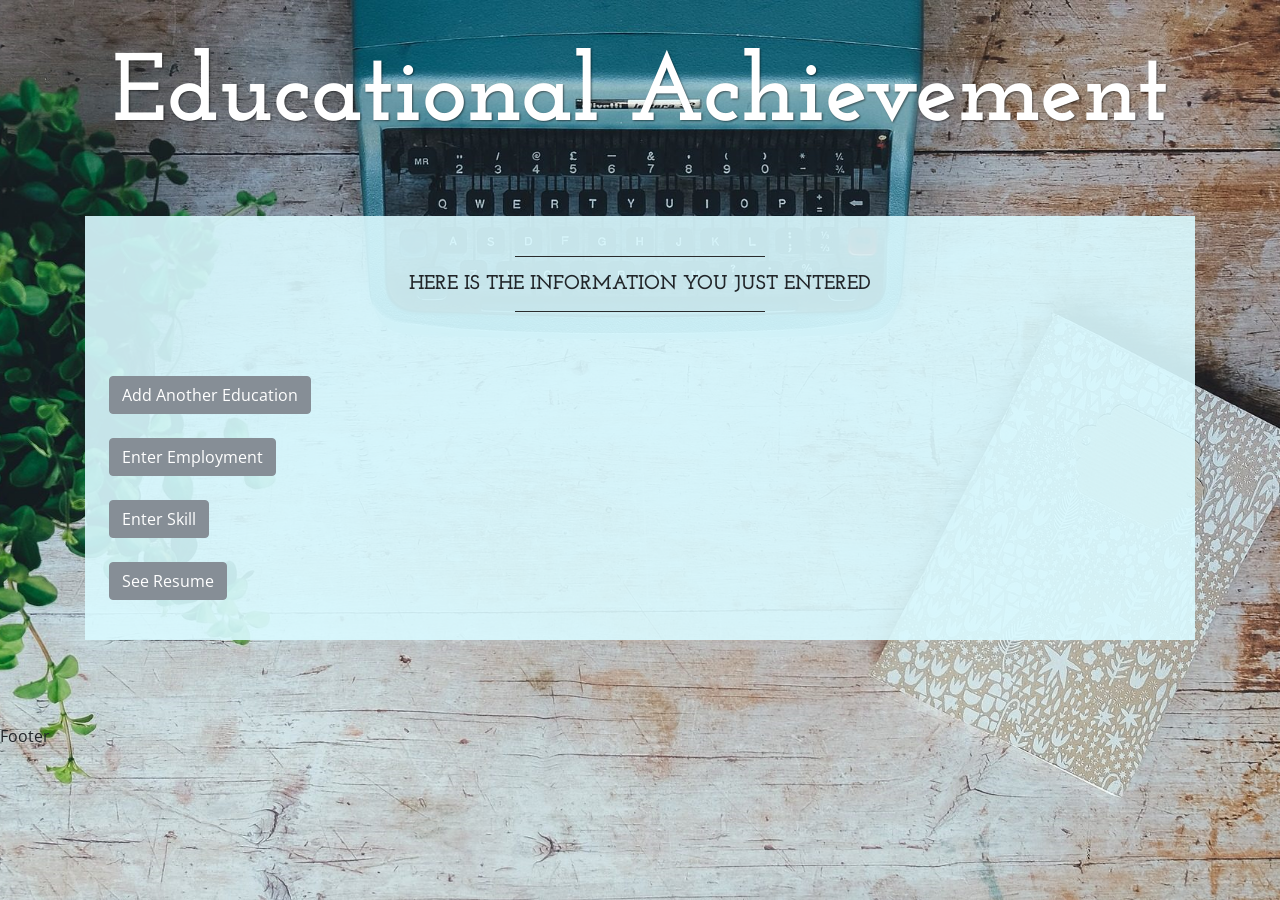
<file: src/main/resources/templates/resultEducation.html>
<!--======================================================-->
<!DOCTYPE html>
<html xmlns:th="http://www.thymeleaf.org">
<head lang="en">

    <meta charset="utf-8"/>
    <meta name="viewport" content="width=device-width, initial-scale=1, shrink-to-fit=no">
    <meta name="description" content="">
    <meta name="author" content="">

    <title>Robo Resume - Result Person</title>

    <!-- Bootstrap core CSS -->
    <link href="vendor/bootstrap/css/bootstrap.min.css" rel="stylesheet">

    <!-- Custom fonts for this template -->
    <!--<link href="vendor/font-awesome/css/font-awesome.min.css" rel="stylesheet" type="text/css">-->
    <link href="https://fonts.googleapis.com/css?family=Open+Sans:300italic,400italic,600italic,700italic,800italic,400,300,600,700,800" rel="stylesheet" type="text/css">
    <link href="https://fonts.googleapis.com/css?family=Josefin+Slab:100,300,400,600,700,100italic,300italic,400italic,600italic,700italic" rel="stylesheet" type="text/css">

    <!-- Custom styles for this template -->
    <link href="css/business-casual.css" rel="stylesheet">

    <!-- Modifications in styles for this template -->


</head>

<body>
    <div class="tagline-upper text-center text-heading text-shadow text-white mt-5 d-none d-lg-block">Educational Achievement</div>

    <!--<h1>Educational Achievement Entered</h1>-->

    <br/><br/>

    <div class="container">

        <div class="bg-faded p-4 my-4">
            <hr class="divider">
            <h2 class="text-center text-lg text-uppercase my-0"><strong>Here is the information you just entered</strong></h2>
            <hr class="divider">

            <div class="form-group">
                <h3 th:text="'Degree Title: ' + ${newEducation.degreeTitle}"></h3>
                <h3 th:text="'Educational Institution: ' + ${newEducation.educationalInstitution}"></h3>
                <h3 th:text="'Graduate Year: ' + ${newEducation.graduateDate}"></h3>
            </div>

            <br/><br/>
            <div class="form-group">
                <a class="btn btn-secondary" href="/enterEducation" type = "submit">Add Another Education</a><br/><br/>
                <a class="btn btn-secondary" href="/enterEmployment" type = "submit">Enter Employment</a><br/><br/>
                <a class="btn btn-secondary" href="/enterSkills" type = "submit">Enter Skill</a><br/><br/>
                <a class="btn btn-secondary" href="/displayPersonAllInfo" type = "submit">See Resume</a><br/>
            </div>

        </div>

    </div>
    <!-- /.container -->





     Footer
    <div th:replace="base :: footer"></div>


    <!-- Bootstrap core JavaScript -->
    <script src="vendor/jquery/jquery.min.js"></script>
    <script src="vendor/popper/popper.min.js"></script>
    <script src="vendor/bootstrap/js/bootstrap.min.js"></script>

</body>

</html>
</file>
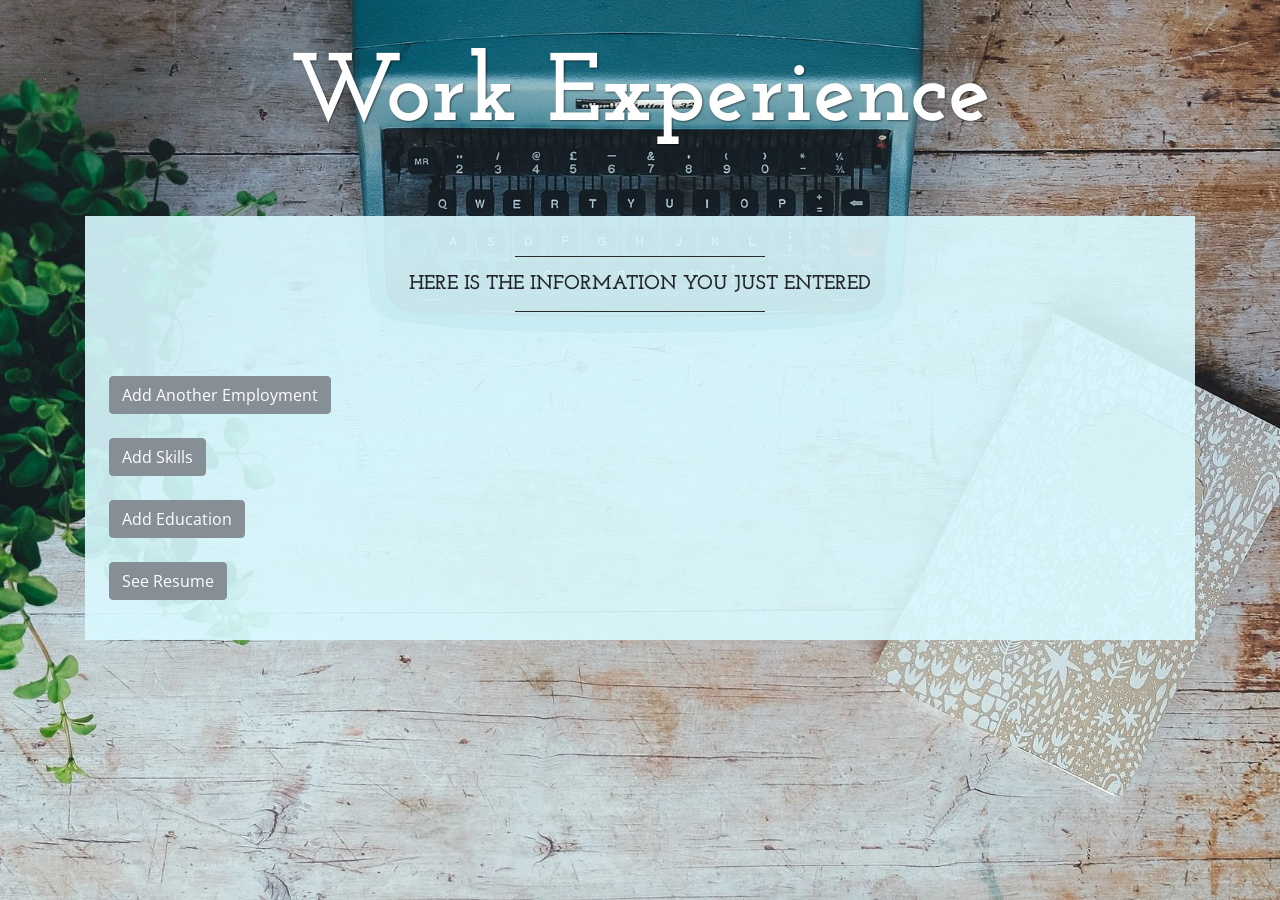
<file: src/main/resources/templates/resultEmployment.html>
<!--======================================================-->
<!DOCTYPE html>
<html xmlns:th="http://www.thymeleaf.org">
<head lang="en">

    <meta charset="utf-8"/>
    <meta name="viewport" content="width=device-width, initial-scale=1, shrink-to-fit=no">
    <meta name="description" content="">
    <meta name="author" content="">

    <title>Robo Resume - Result Employment</title>

    <!-- Bootstrap core CSS -->
    <link href="vendor/bootstrap/css/bootstrap.min.css" rel="stylesheet">

    <!-- Custom fonts for this template -->
    <!--<link href="vendor/font-awesome/css/font-awesome.min.css" rel="stylesheet" type="text/css">-->
    <link href="https://fonts.googleapis.com/css?family=Open+Sans:300italic,400italic,600italic,700italic,800italic,400,300,600,700,800" rel="stylesheet" type="text/css">
    <link href="https://fonts.googleapis.com/css?family=Josefin+Slab:100,300,400,600,700,100italic,300italic,400italic,600italic,700italic" rel="stylesheet" type="text/css">

    <!-- Custom styles for this template -->
    <link href="css/business-casual.css" rel="stylesheet">

    <!-- Modifications in styles for this template -->


</head>

<body>
    <div class="tagline-upper text-center text-heading text-shadow text-white mt-5 d-none d-lg-block">Work Experience</div>

    <!--<h1>Employment Entered</h1>-->

    <br/><br/>

    <div class="container">

        <div class="bg-faded p-4 my-4">
            <hr class="divider">
            <h2 class="text-center text-lg text-uppercase my-0"><strong>Here is the information you just entered</strong></h2>
            <hr class="divider">

            <div class="form-group">
                <h3 th:text="'Position Title: ' + ${newEmployment.positionTitle}"></h3>
                <h3 th:text="'Organisation: ' + ${newEmployment.organisation}"></h3>
                <h3 th:text="'Start Date: ' + ${newEmployment.startDate}"></h3>
                <h3 th:text="'End Date: ' + ${newEmployment.endDate}"></h3>
                <h3 th:text="'Duty: ' + ${newEmployment.duty}"></h3>
            </div>


            <br/><br/>
            <div class="form-group">
                <a class="btn btn-secondary" href="/enterEmployment" type = "submit">Add Another Employment</a><br/><br/>
                <a class="btn btn-secondary" href="/enterSkills" type = "submit">Add Skills</a><br/><br/>
                <a class="btn btn-secondary" href="/enterEducation" type = "submit">Add Education</a><br/><br/>
                <a class="btn btn-secondary" href="/displayPersonAllInfo" type = "submit">See Resume</a><br/>
            </div>

        </div>

    </div>
    <!-- /.container -->




    <!-- Footer -->
    <div th:replace="base :: footer"></div>


    <!-- Bootstrap core JavaScript -->
    <script src="vendor/jquery/jquery.min.js"></script>
    <script src="vendor/popper/popper.min.js"></script>
    <script src="vendor/bootstrap/js/bootstrap.min.js"></script>

</body>

</html>
</file>
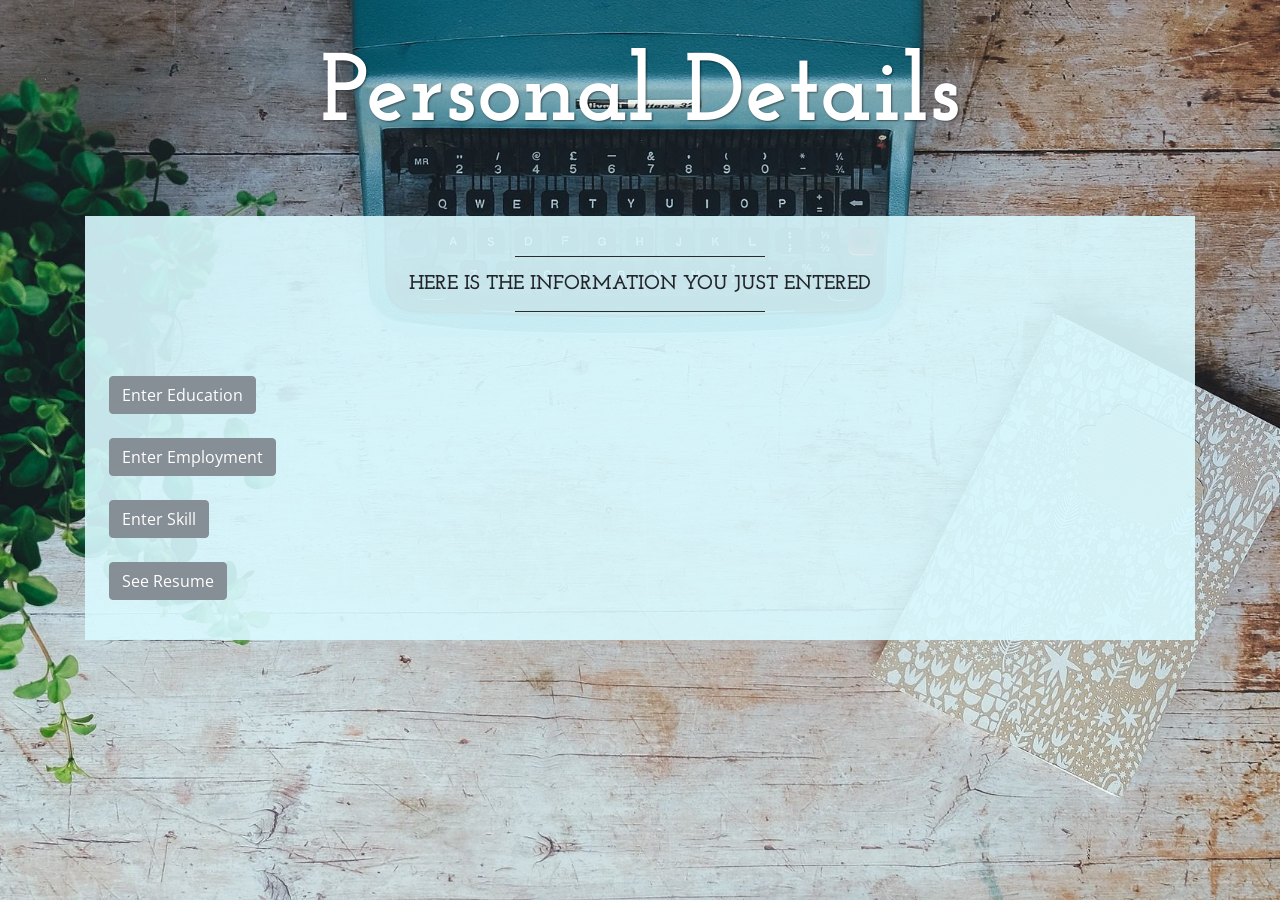
<file: src/main/resources/templates/resultPerson.html>
<!--======================================================-->
<!DOCTYPE html>
<html xmlns:th="http://www.thymeleaf.org" xmlns="http://www.w3.org/1999/html">
<head lang="en">

    <meta charset="utf-8"/>
    <meta name="viewport" content="width=device-width, initial-scale=1, shrink-to-fit=no">
    <meta name="description" content="">
    <meta name="author" content="">

    <title>Robo Resume - Result Person</title>

    <!-- Bootstrap core CSS -->
    <link href="vendor/bootstrap/css/bootstrap.min.css" rel="stylesheet">

    <!-- Custom fonts for this template -->
    <!--<link href="vendor/font-awesome/css/font-awesome.min.css" rel="stylesheet" type="text/css">-->
    <link href="https://fonts.googleapis.com/css?family=Open+Sans:300italic,400italic,600italic,700italic,800italic,400,300,600,700,800" rel="stylesheet" type="text/css">
    <link href="https://fonts.googleapis.com/css?family=Josefin+Slab:100,300,400,600,700,100italic,300italic,400italic,600italic,700italic" rel="stylesheet" type="text/css">

    <!-- Custom styles for this template -->
    <link href="css/business-casual.css" rel="stylesheet">


    <!-- Modifications in styles for this template -->

</head>

<body>
    <div class="tagline-upper text-center text-heading text-shadow text-white mt-5 d-none d-lg-block">Personal Details</div>

    <!--<h1>Personal Details Entered</h1>-->

    <br/><br/>

    <div class="container">

        <div class="bg-faded p-4 my-4">
            <hr class="divider">
            <h2 class="text-center text-lg text-uppercase my-0"><strong>Here is the information you just entered</strong></h2>
            <hr class="divider">

            <div class="form-group">
                <h3 th:text="'Name: ' + ${newPerson.firstName} + ' ' + ${newPerson.lastName}"></h3>
                <h3 th:text="'Email Address: ' + ${newPerson.emailAddress}"></h3>
            </div>

            <br/><br/>
            <div class="form-group">
                <!--<a class="btn btn-primary btn-xl" href="/enterEducation" type = "submit">Continue Add Info</a><br/><br/>-->
                <a class="btn btn-secondary" href="/enterEducation" type = "submit">Enter Education</a><br/><br/>
                <a class="btn btn-secondary" href="/enterEmployment" type = "submit">Enter Employment</a><br/><br/>
                <a class="btn btn-secondary" href="/enterSkills" type = "submit">Enter Skill</a><br/><br/>
                <a class="btn btn-secondary" href="/displayPersonAllInfo" type = "submit">See Resume</a><br/>
            </div>

        </div>
    </div>
    <!-- /.container -->




    <!-- Footer -->
    <div th:replace="base :: footer"></div>


    <!-- Bootstrap core JavaScript -->
    <script src="vendor/jquery/jquery.min.js"></script>
    <script src="vendor/popper/popper.min.js"></script>
    <script src="vendor/bootstrap/js/bootstrap.min.js"></script>

</body>

</html>
</file>
<file: src/main/resources/templates/css/additionals.css>
/*.flex-container {*/
    /*display: -webkit-flex;*/
    /*display: flex;*/
    /*-webkit-flex-flow: row wrap;*/
    /*flex-flow: row wrap;*/
    /*text-align: center;*/
/*}*/

/*.flex-container > * {*/
    /*padding: 15px;*/
    /*-webkit-flex: 1 100%;*/
    /*flex: 1 100%;*/
/*}*/

/*.article {*/
    /*text-align: left;*/
/*}*/

header {
    background: black;
    color:white;
    padding-bottom:60px;   /* Height of the footer */
}


footer {
    /*background: #aaa;*/
    /*position:fixed;*/
    /*bottom:0;*/
    color:white;

    /*position:absolute;*/
    position:fixed;
    /*position:relative;*/

    bottom:0;
    width:100%;
    height:35px;   /* Height of the footer */
    background:#6cf;
    text-align: center;


    /*position: absolute;*/
    left: 0;
    right: 0;
    /*background-color: #00A;*/
    /*z-index: 150;*/

    /*top: 1000px;*/


}
.nav {background:#eee;}

.nav ul {
    list-style-type: none;
    /*padding: 0;*/
    padding-bottom:60px;   /* Height of the footer */

}
.nav ul a {
    text-decoration: none;
}

@media all and (min-width: 768px) {
    .nav {text-align:left;-webkit-flex: 1 auto;flex:1 auto;-webkit-order:1;order:1;}
    .article {-webkit-flex:5 0px;flex:5 0px;-webkit-order:2;order:2;}
    footer {-webkit-order:3;order:3;}
}
</file>
<file: src/main/resources/templates/css/business-casual.css>
/*!
 * Start Bootstrap - Business Casual (http://startbootstrap.com/template-overviews/business-casual)
 * Copyright 2013-2017 Start Bootstrap
 * Licensed under MIT (https://github.com/BlackrockDigital/startbootstrap-business-casual/blob/master/LICENSE)
 */

body {
    font-family: "Open Sans", Helvetica, Arial, sans-serif;
    background: url('../img/Picture1.png') no-repeat center center fixed;
    -webkit-background-size: cover;
    -moz-background-size: cover;
    background-size: cover;
    -o-background-size: cover;
}

h1,
h2,
h3,
h4,
h5,
h6,
.text-heading {
    font-family: "Josefin Slab", "Helvetica Neue", Helvetica, Arial, sans-serif;
}

h1 {
    font-size: 4rem;
}

.tagline-upper {
    font-size: 6rem;
    font-weight: 700;
    line-height: 1;
}

.tagline-lower {
    font-size: 1.2rem;
    line-height: 1;
}

.text-expanded {
    letter-spacing: 2px;
}


.StartResume{
    color: #244ea4;
    font-size: 2rem;
    font-color: rgba(196, 243, 255, 0.93);

}
a:hover {
    COLOR: #82ddff;
    TEXT-DECORATION: none;

}

.text-shadow {
    text-shadow: 1px 1px 2px rgba(0, 0, 0, 0.5);
}

.text-lg {
    font-size: 1.25rem;
}

.bg-faded {
    background-color: rgba(218, 250, 255, 0.9);
    /*background-color: rgba(255, 255, 255, 0.9);*/
    /*background-color: rgba(217, 214, 255, 0.9);*/
    /*background-color: rgba(196, 243, 255, 0.9);*/

}

/*transparent div class*/
.bg-faded1 {
    background-color: rgba(218, 250, 255, 0);
}

.bg-overlay {
    background-color: rgba(0, 0, 0, 0.7);
}

hr.divider {
    border-color: #292b2c;
    max-width: 250px;
}

.map-container iframe {
    pointer-events: none;
}

.map-container iframe.clicked {
    pointer-events: auto;
}


/*My Additionals*/
.container {
    /*background: black;*/
    /*color:white;*/
    padding-bottom:60px;   /* Height of the footer */
}

.container1 {
    /*background: black;*/
    /*color:white;*/
    color: rgba(249, 253, 255, 0);
    /*padding-bottom:60px;   !* Height of the footer *!*/
}

footer {
    /*color:white;*/

    /*position:absolute;*/
    position:fixed;
    /*position:relative;*/

    bottom:0;
    width:100%;
    height:35px;   /* Height of the footer */
    /*background:#6cf;*/
    text-align: center;


    /*position: absolute;*/
    left: 0;
    right: 0;
    /*background-color: #00A;*/
    /*z-index: 150;*/

    /*top: 1000px;*/

}

/*doesn't work:*/
span {
    font-color: #b81624
}


/*doesn't work:*/
.h2{
    font-weight: bold;
}



.col-md-5 {
    font-family: "Josefin Slab", "Helvetica Neue", Helvetica, Arial, sans-serif;
}





summary:after {
    /*background: red;*/
    border-radius: 5px;
    /*content: "+";*/
    /*color: #fff;*/
    float: left;
    font-size: 1.5em;
    font-weight: bold;
    margin: -5px 10px 0 0;
    padding: 0;
    text-align: center;
    width: 20px;
    border: transparent;


    height: 0px;
    overflow: hidden;
    transition: height 0.5s;
    background: url(http://placekitten.com/g/600/300);
    color: #FFF;
}

details[open] summary:after {
    border:transparent;
}
</file>
